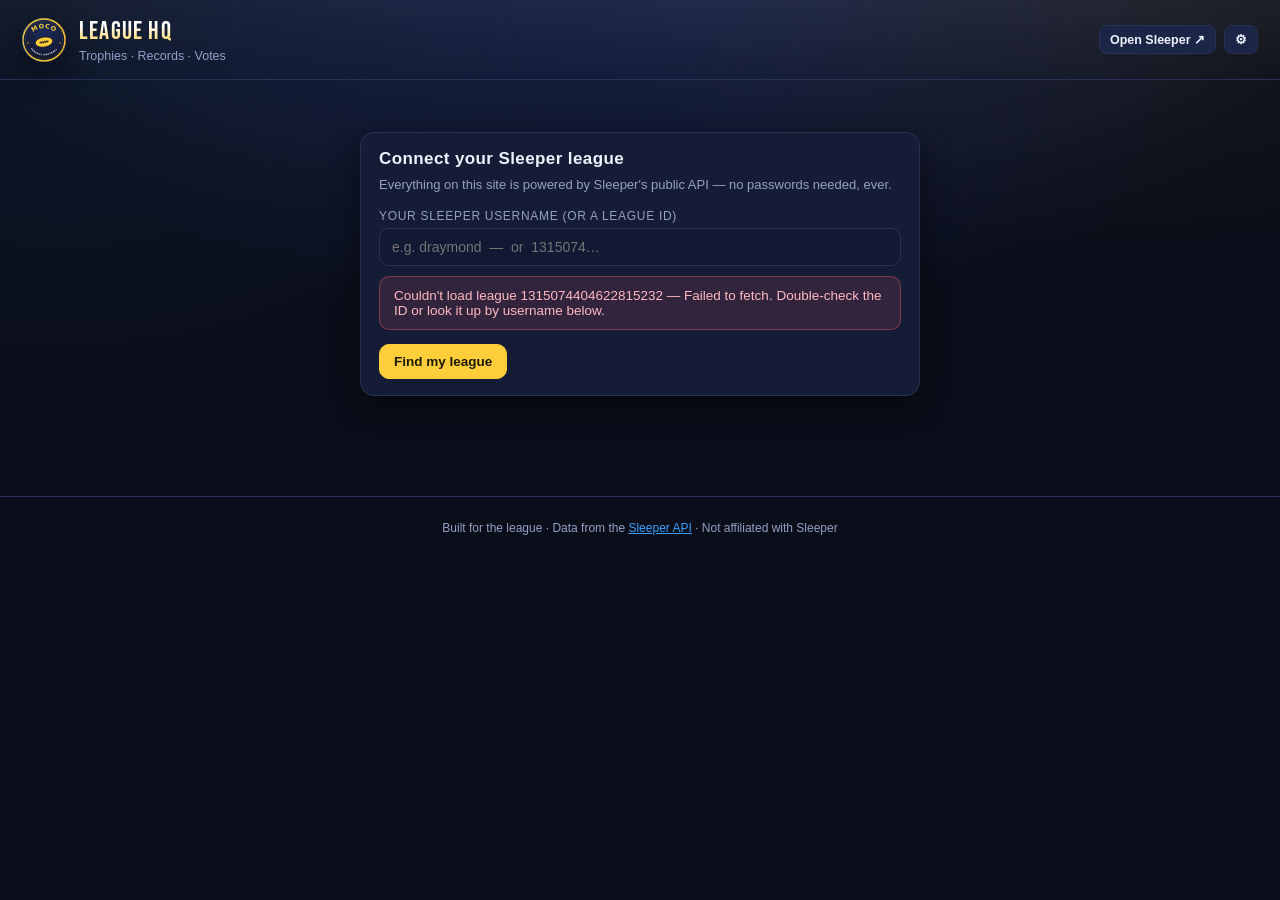
<file: index.html>
<!DOCTYPE html>
<html lang="en">
<head>
<meta charset="UTF-8" />
<meta name="viewport" content="width=device-width, initial-scale=1.0" />
<title>League HQ</title>
<meta name="theme-color" content="#0a0e1a" />
<link rel="icon" href="/icon.svg" type="image/svg+xml" />
<link rel="apple-touch-icon" href="/icon-180.png" />
<link rel="manifest" href="/manifest.webmanifest" />
<meta name="apple-mobile-web-app-capable" content="yes" />
<meta name="apple-mobile-web-app-status-bar-style" content="black-translucent" />
<link rel="preconnect" href="https://fonts.googleapis.com">
<link rel="preconnect" href="https://fonts.gstatic.com" crossorigin>
<link href="https://fonts.googleapis.com/css2?family=Bebas+Neue&display=swap" rel="stylesheet">
<link rel="stylesheet" href="/app.css" />
</head>
<body></body>
<script>

/* =====================================================================
   COMMISSIONER CONFIG — the only part of this file you need to edit
   ===================================================================== */

/* 1) Your Sleeper league ID (the long number in your league's URL). */
const DEFAULT_LEAGUE_ID = "1315074404622815232";

/* 2) The ballot. Add/remove proposals each offseason — the "Make a
      Proposal" form on the Vote tab hands you entries in exactly this
      shape, ready to paste.
      - id:      short & unique, never reuse across years (it's how votes are matched)
      - options: leave out for a simple Yes/No question
      - pass:    fraction of Yes (among Yes+No) needed to pass — 0.5 = simple
                 majority, 0.67 = two-thirds. Only used for Yes/No questions.
      - status:  "open" while voting, then flip to "passed" or "failed"
      */
const PROPOSALS = [
  {
    id: "2026-passing-td-points",
    title: "How much should passing TDs be worth?",
    details: "Pick the points per passing touchdown for the 2026 season. 6 makes passing TDs equal to rushing/receiving and boosts QB value; 4 keeps the classic discount. Most votes wins.",
    options: ["4 points (current)", "5 points", "6 points"],
    status: "open",
  },
  {
    id: "2026-roster-minus-one",
    title: "Cut main rosters by one spot",
    details: "Shrink the active roster by one player. Tightens benches, pushes more talent to the waiver wire, and makes roster decisions tougher. Takes effect for the 2026 season — everyone cuts down before Week 1.",
    pass: 0.5,
    status: "open",
  },
  {
    id: "2026-taxi-minus-one",
    title: "Cut taxi squads by one spot",
    details: "Shrink the taxi squad by one spot. Fewer free stashes — rookies have to earn a roster spot sooner. Takes effect for the 2026 season.",
    pass: 0.5,
    status: "open",
  },
];

/* 1b) If a season's league was created fresh on Sleeper (not "renewed"
      from the year before), Sleeper doesn't link the years. List the
      missing league IDs here, newest first — whenever the chain breaks,
      the next one bridges it, and history, the Hall, the Record Book, and
      the Bank's look-back credits all pick it up. */
const PREVIOUS_LEAGUE_IDS = [
  "1181277187726213120",   // 2025
  "1049060617212039168",   // 2024
  "921174563684270080",    // 2023
  "853783968326225920",    // 2022
];

/* 2a) Live voting ballot box — a shared JSON store URL so votes show up
      live for the whole league. One-time setup: Vote tab → "Create the
      ballot box", then paste the URL it gives you here. Until then, live
      voting runs per-device only. */
const VOTING = { store: "https://moco-ff-moco-ff-default-rtdb.firebaseio.com/leaguehq.json" };

/* league-submitted proposals need this many hands up (proposer included)
   before they become a live ballot question */
const SECONDS_NEEDED = 3;

/* first season whose Sacko owes the champ a jersey */
const SACKO_JERSEY_FROM = 2026;

/* 2b) The rookie draft lottery (Article IV). Odds for the non-playoff
      teams, worst record first. Renormalized automatically if the lottery
      has fewer teams. */
const LOTTERY = { weights: [35, 25, 20, 12, 8] };

/* 3) The bank. Dues per team, the weekly high-score bonus, and who has
      paid. To mark someone paid, add their Sleeper display name to the
      `paid` list (not case-sensitive) — e.g. paid: ["draymond", "mike23"].
      Weekly high-score winners are computed automatically from scores. */
const BANK = {
  dues: 200,
  weeklyHighScore: 25,
  payTo: "Zelle: 301-213-2762",
  paid: [],
  /* last season's weekly highs credit this year's dues only until the
     rookie draft completes — then the ledger resets and this season's
     highs start fresh. Set false to drop last-season credits early. */
  creditLastSeason: true,
};

/* 3a) The 2026 weekly award slate — a different $25 prize each week,
      all computed automatically from scores. Ties split the money; if a
      week's award has no qualifier, it rolls to that week's high score.
      Reorder/rename freely (keys must stay from the supported set). */
const WEEKLY_AWARDS = [
  { week: 1,  key: "high",        emoji: "🔥", name: "High Score",        how: "Most points" },
  { week: 2,  key: "escape",      emoji: "😅", name: "The Great Escape",  how: "Narrowest win" },
  { week: 3,  key: "blowout",     emoji: "🥊", name: "The Haymaker",      how: "Biggest blowout win" },
  { week: 4,  key: "target150",   emoji: "🎯", name: "Sharpshooter",      how: "Closest to exactly 150" },
  { week: 5,  key: "uglyW",       emoji: "🗑", name: "The Ugly W",        how: "Lowest-scoring win" },
  { week: 6,  key: "silver",      emoji: "🥈", name: "Silver Bullet",     how: "Second-highest score" },
  { week: 7,  key: "heartbreak",  emoji: "💔", name: "The Heartbreaker",  how: "Most points in a loss" },
  { week: 8,  key: "median",      emoji: "📊", name: "Mr. Median",        how: "Closest to the week's median score" },
  { week: 9,  key: "overachieve", emoji: "🚀", name: "The Overachiever",  how: "Most points above their own season average" },
  { week: 10, key: "towers",      emoji: "🏙", name: "Twin Towers",       how: "Wins the highest-scoring game of the week" },
  { week: 11, key: "underdog",    emoji: "🐕", name: "The Underdog",      how: "Lowest season average that still won" },
  { week: 12, key: "ironwill",    emoji: "🧱", name: "Iron Will",         how: "Wins while scoring under their own average" },
  { week: 13, key: "bigswing",    emoji: "🎢", name: "The Big Swing",     how: "Biggest jump over last week's score" },
  { week: 14, key: "high",        emoji: "👑", name: "Closing Time",      how: "Most points, one last time" },
];

/* 3b) Owner bios — optional flavor for the Owners page, keyed by Sleeper
      display name (not case-sensitive). Career stats and head-to-heads
      fill in automatically; this is for the trash talk. Example:
      "draymondwashington": { motto: "Ring or bust.", title: "The Architect" },
*/
const BIOS = {};

/* 4) The bylaws, shown on the Constitution tab. */
const CONSTITUTION = [
  {
    section: "Article I — The League",
    items: [
      "A 12-team dynasty league played on Sleeper. Rosters, scoring, and waivers are whatever the Sleeper league settings say — these bylaws cover everything Sleeper can't enforce.",
      "This site is the league's official record: the ballot, the bank, the banners, and these bylaws.",
    ],
  },
  {
    section: "Article II — Dues & Payouts",
    items: [
      "Dues are $200 per team per season, due before the rookie draft. You can't make draft picks or waiver claims until you've paid.",
      "Total pot: $2,400.",
      "Weekly award: $25 to each week's featured award, Weeks 1–14 ($350 total) — a different challenge every week; the slate lives on the Bank tab. Ties split the money; if nobody qualifies it rolls to that week's high score.",
      "Championship payouts: 1st place $1,200 · 2nd place $550 · Regular-season points leader (most points for, Weeks 1–14) $300.",
      "Dues are non-refundable once the rookie draft starts.",
    ],
  },
  {
    section: "Article III — Season & Playoffs",
    items: [
      "Regular season: Weeks 1–14. Standings tiebreaker: total points for.",
      "Playoffs: 7 teams, Weeks 15–17, one week per round. The #1 seed gets a first-round bye.",
      "Week 15: seeds 2–7 play (2v7, 3v6, 4v5). Week 16: semifinals, highest remaining seed hosts lowest. Week 17: championship.",
      "Every team must field a full, legal starting lineup every week of the season — playoff teams and eliminated teams alike. Repeated no-shows or obvious bench-tanking is a commissioner matter.",
    ],
  },
  {
    section: "Article IV — Rookie Draft & Lottery",
    items: [
      "Draft order for the 5 non-playoff teams is set by weighted lottery — worse record, better odds. The lottery is run live in front of the league.",
      "Playoff teams pick 6th through 12th in reverse order of playoff finish; the champion always picks 12th.",
      "Future rookie picks may be traded up to two drafts ahead.",
    ],
  },
  {
    section: "Article V — Trades",
    items: [
      "Trades process instantly. There are no vetoes for 'bad' trades — bad trades are how dynasties are built and lost.",
      "The commissioner may reverse a trade only for proven collusion (two owners conspiring to benefit one team unfairly). That's the only takeback.",
      "In-season trade deadline: end of Week 14 (the last regular-season week). Trading reopens for everyone once the championship is decided.",
    ],
  },
  {
    section: "Article VI — The Sacko",
    items: [
      "The Sacko is the team with the worst regular-season record (tiebreaker: fewest points for).",
      "The Sacko buys the league champion a jersey of the champion's choosing, presented at the next draft (rule starts with the 2026 season — no retroactive debts).",
      "The Sacko's name hangs on the Hall of Champions banner. Forever.",
    ],
  },
  {
    section: "Article VII — Rule Changes",
    items: [
      "Anyone can propose a rule change — Vote tab → Make a Proposal.",
      "Offseason changes pass by simple majority (7 of 12). A tied vote fails — the status quo stands.",
      "In-season changes require unanimous consent. Teams were built under the current rules; the rules don't move mid-year without everyone on board.",
      "Passed changes are written into these bylaws and take effect the following league year unless the vote says otherwise.",
    ],
  },
  {
    section: "Article VIII — Membership",
    items: [
      "Leaving the league? Give notice by the end of the season so a replacement owner can take over the roster. Help find your replacement — it's your franchise.",
      "Replacement owners inherit the full roster and picks. The league votes on any new member; majority approves.",
      "The commissioner runs the league day-to-day but is bound by these bylaws like everyone else.",
    ],
  },
];

/* ===================================================================== */
</script>
<script src="/app.js"></script>
</html>
</file>
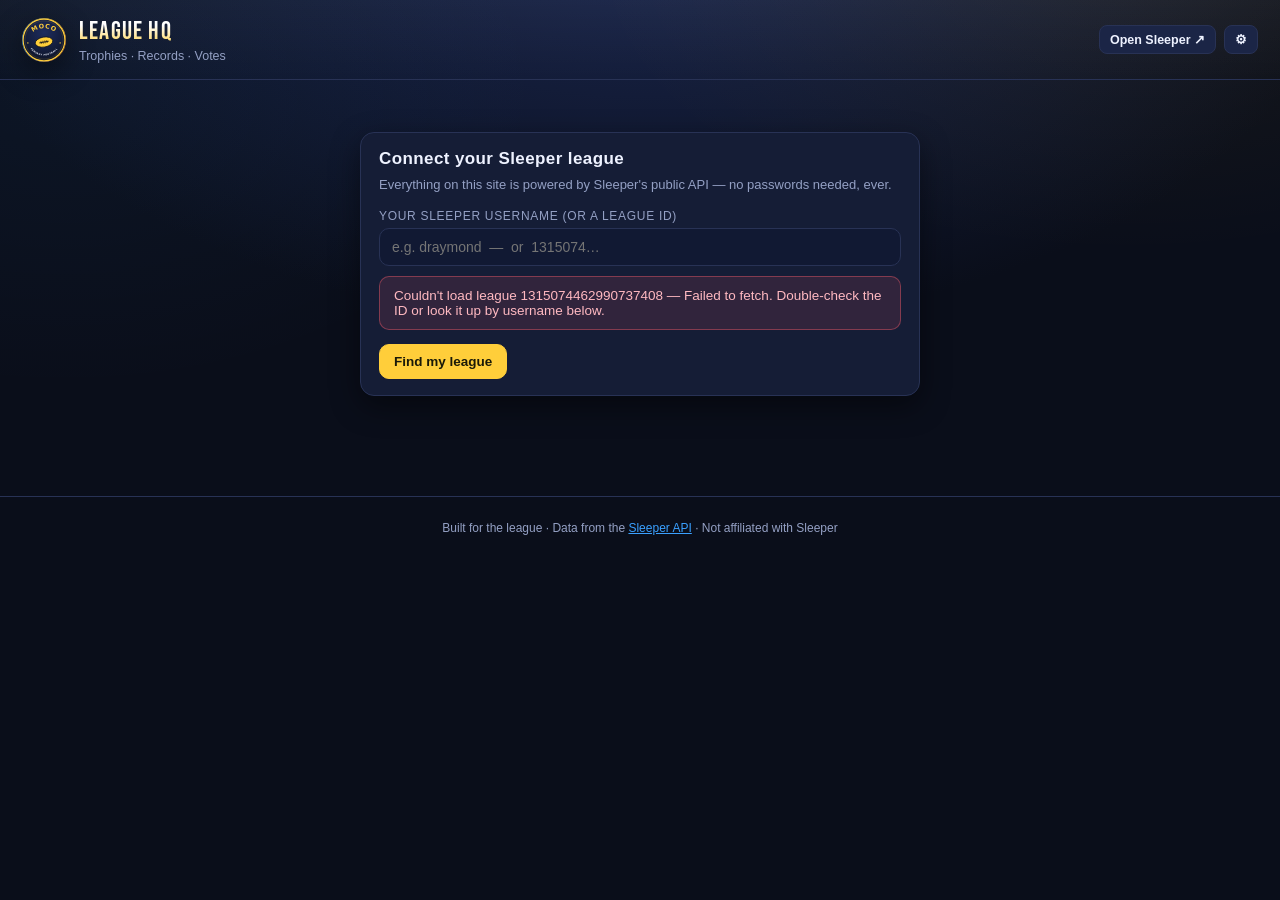
<file: league2/index.html>
<!DOCTYPE html>
<html lang="en">
<head>
<meta charset="UTF-8" />
<meta name="viewport" content="width=device-width, initial-scale=1.0" />
<title>League HQ</title>
<meta name="theme-color" content="#0a0e1a" />
<link rel="icon" href="/icon.svg" type="image/svg+xml" />
<link rel="apple-touch-icon" href="/icon-180.png" />
<link rel="manifest" href="/manifest2.webmanifest" />
<meta name="apple-mobile-web-app-capable" content="yes" />
<meta name="apple-mobile-web-app-status-bar-style" content="black-translucent" />
<link rel="preconnect" href="https://fonts.googleapis.com">
<link rel="preconnect" href="https://fonts.gstatic.com" crossorigin>
<link href="https://fonts.googleapis.com/css2?family=Bebas+Neue&display=swap" rel="stylesheet">
<link rel="stylesheet" href="/app.css" />
</head>
<body></body>
<script>

/* =====================================================================
   COMMISSIONER CONFIG — the only part of this file you need to edit
   ===================================================================== */

/* 1) Your Sleeper league ID (the long number in your league's URL). */
const DEFAULT_LEAGUE_ID = "1315074462990737408";

/* 2) The ballot. Add/remove proposals each offseason — the "Make a
      Proposal" form on the Vote tab hands you entries in exactly this
      shape, ready to paste.
      - id:      short & unique, never reuse across years (it's how votes are matched)
      - options: leave out for a simple Yes/No question
      - pass:    fraction of Yes (among Yes+No) needed to pass — 0.5 = simple
                 majority, 0.67 = two-thirds. Only used for Yes/No questions.
      - status:  "open" while voting, then flip to "passed" or "failed"
      */
const PROPOSALS = [];

/* 1b) If a season's league was created fresh on Sleeper (not "renewed"
      from the year before), Sleeper doesn't link the years. List the
      missing league IDs here, newest first — whenever the chain breaks,
      the next one bridges it, and history, the Hall, the Record Book, and
      the Bank's look-back credits all pick it up. */
const PREVIOUS_LEAGUE_IDS = [
  "1181277237991428096",   // 2025
  "1049059786253271040",   // 2024
  "993987629324505088",    // 2023
];

/* 2a) Live voting ballot box — a shared JSON store URL so votes show up
      live for the whole league. One-time setup: Vote tab → "Create the
      ballot box", then paste the URL it gives you here. Until then, live
      voting runs per-device only. */
const VOTING = { store: "https://moco-ff-moco-ff-default-rtdb.firebaseio.com/league2.json" };

/* league-submitted proposals need this many hands up (proposer included)
   before they become a live ballot question */
const SECONDS_NEEDED = 3;

/* 2b) The rookie draft lottery (Article IV). Odds for the non-playoff
      teams, worst record first. Renormalized automatically if the lottery
      has fewer teams. */
const LOTTERY = { weights: [35, 25, 20, 12, 8] };

/* 3) The bank. Dues per team, the weekly high-score bonus, and who has
      paid. To mark someone paid, add their Sleeper display name to the
      `paid` list (not case-sensitive) — e.g. paid: ["draymond", "mike23"].
      Weekly high-score winners are computed automatically from scores. */
const BANK = {
  dues: 250,
  weeklyHighScore: 50,
  payTo: "",   // e.g. "Zelle: 555-555-5555"
  paid: [],
  /* last season's weekly highs credit this year's dues only until the
     rookie draft completes — then the ledger resets and this season's
     highs start fresh. Set false to drop last-season credits early. */
  creditLastSeason: true,
};

/* 3a) The 2026 weekly award slate — a different $25 prize each week,
      all computed automatically from scores. Ties split the money; if a
      week's award has no qualifier, it rolls to that week's high score.
      Reorder/rename freely (keys must stay from the supported set). */
const WEEKLY_AWARDS = Array.from({ length: 14 }, (_, i) => (
  { week: i + 1, key: "high", emoji: "🔥", name: "High Score", how: "Most points" }
));

/* 3b) Owner bios — optional flavor for the Owners page, keyed by Sleeper
      display name (not case-sensitive). Career stats and head-to-heads
      fill in automatically; this is for the trash talk. Example:
      "draymondwashington": { motto: "Ring or bust.", title: "The Architect" },
*/
const BIOS = {};

/* 4) The bylaws, shown on the Constitution tab. */
const CONSTITUTION = [
  { section: "Article I — The League", items: ["Bylaws not written yet — commish, fill these in (or ask Claude)."] },
];

/* ===================================================================== */
</script>
<script src="/app.js"></script>
</html>
</file>
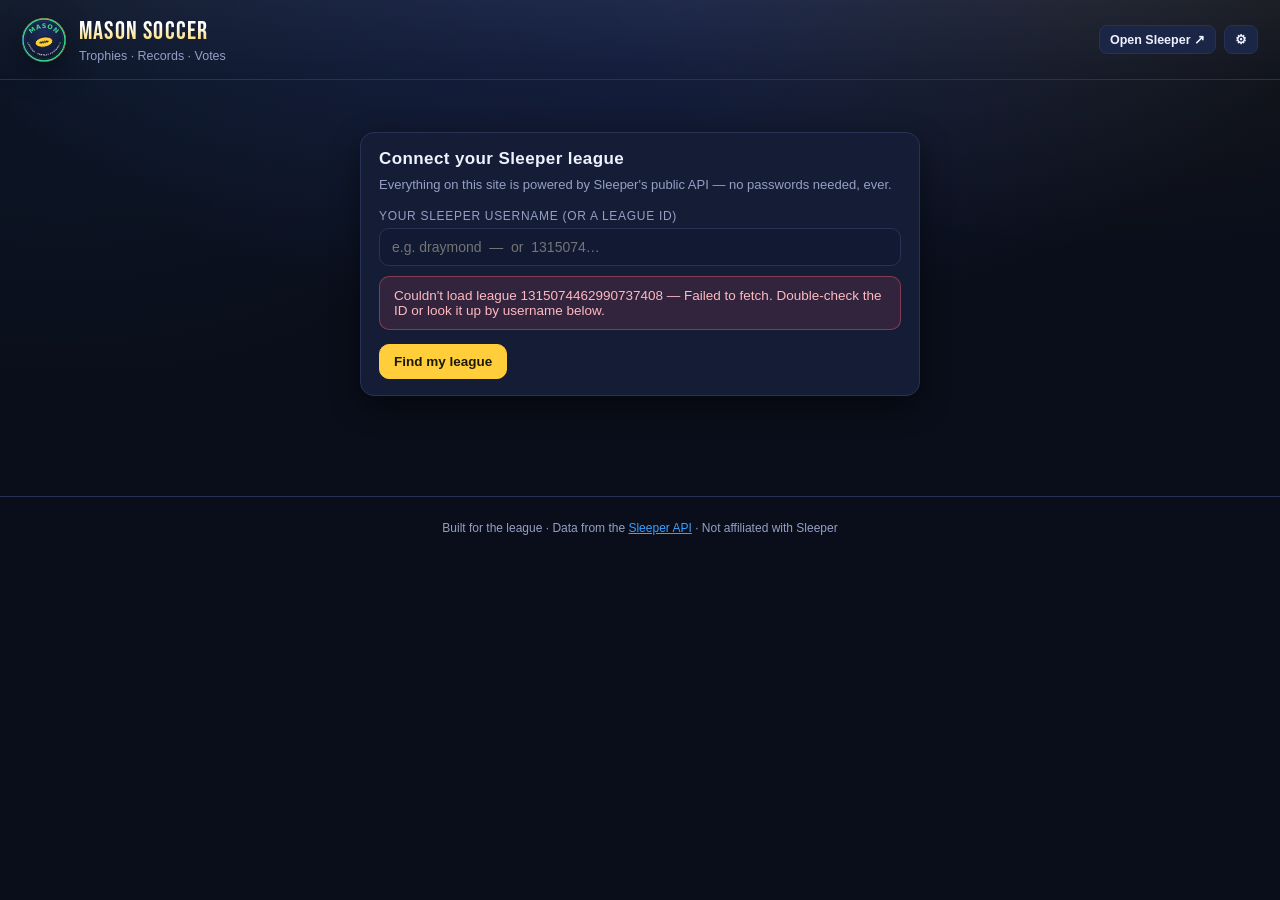
<file: masonsoccer/index.html>
<!DOCTYPE html>
<html lang="en">
<head>
<meta charset="UTF-8" />
<meta name="viewport" content="width=device-width, initial-scale=1.0" />
<title>Mason Soccer</title>
<meta name="theme-color" content="#0a0e1a" />
<link rel="icon" href="/icon-mason.svg" type="image/svg+xml" />
<link rel="apple-touch-icon" href="/icon-mason-180.png" />
<link rel="manifest" href="/manifest-mason.webmanifest" />
<meta name="apple-mobile-web-app-capable" content="yes" />
<meta name="apple-mobile-web-app-status-bar-style" content="black-translucent" />
<link rel="preconnect" href="https://fonts.googleapis.com">
<link rel="preconnect" href="https://fonts.gstatic.com" crossorigin>
<link href="https://fonts.googleapis.com/css2?family=Bebas+Neue&display=swap" rel="stylesheet">
<link rel="stylesheet" href="/app.css" />
</head>
<body></body>
<script>
const BRAND = { icon: "/icon-mason.svg", iconPng: "/icon-mason-180.png", name: "Mason Soccer" };

/* =====================================================================
   COMMISSIONER CONFIG — the only part of this file you need to edit
   ===================================================================== */

/* 1) Your Sleeper league ID (the long number in your league's URL). */
const DEFAULT_LEAGUE_ID = "1315074462990737408";

/* 2) The ballot. Add/remove proposals each offseason — the "Make a
      Proposal" form on the Vote tab hands you entries in exactly this
      shape, ready to paste.
      - id:      short & unique, never reuse across years (it's how votes are matched)
      - options: leave out for a simple Yes/No question
      - pass:    fraction of Yes (among Yes+No) needed to pass — 0.5 = simple
                 majority, 0.67 = two-thirds. Only used for Yes/No questions.
      - status:  "open" while voting, then flip to "passed" or "failed"
      */
const PROPOSALS = [];

/* 1b) If a season's league was created fresh on Sleeper (not "renewed"
      from the year before), Sleeper doesn't link the years. List the
      missing league IDs here, newest first — whenever the chain breaks,
      the next one bridges it, and history, the Hall, the Record Book, and
      the Bank's look-back credits all pick it up. */
const PREVIOUS_LEAGUE_IDS = [
  "1181277237991428096",   // 2025
  "1049059786253271040",   // 2024
  "993987629324505088",    // 2023
];

/* 2a) Live voting ballot box — a shared JSON store URL so votes show up
      live for the whole league. One-time setup: Vote tab → "Create the
      ballot box", then paste the URL it gives you here. Until then, live
      voting runs per-device only. */
const VOTING = { store: "https://moco-ff-moco-ff-default-rtdb.firebaseio.com/league2.json" };

/* league-submitted proposals need this many hands up (proposer included)
   before they become a live ballot question */
const SECONDS_NEEDED = 3;

/* first season whose Sacko owes the champ a jersey */
const SACKO_JERSEY_FROM = 2026;

/* 2b) The rookie draft lottery (Article IV). Odds for the non-playoff
      teams, worst record first. Renormalized automatically if the lottery
      has fewer teams. */
const LOTTERY = { weights: [35, 25, 20, 12, 8] };

/* 3) The bank. Dues per team, the weekly high-score bonus, and who has
      paid. To mark someone paid, add their Sleeper display name to the
      `paid` list (not case-sensitive) — e.g. paid: ["draymond", "mike23"].
      Weekly high-score winners are computed automatically from scores. */
const BANK = {
  dues: 250,
  weeklyHighScore: 50,
  payTo: "Zelle: 301-213-2762",
  paid: [],
  /* last season's weekly highs credit this year's dues only until the
     rookie draft completes — then the ledger resets and this season's
     highs start fresh. Set false to drop last-season credits early. */
  creditLastSeason: true,
};

/* 3a) The 2026 weekly award slate — a different $25 prize each week,
      all computed automatically from scores. Ties split the money; if a
      week's award has no qualifier, it rolls to that week's high score.
      Reorder/rename freely (keys must stay from the supported set). */
const WEEKLY_AWARDS = [
  { week: 1,  key: "high",        emoji: "🔥", name: "High Score",        how: "Most points" },
  { week: 2,  key: "escape",      emoji: "😅", name: "The Great Escape",  how: "Narrowest win" },
  { week: 3,  key: "blowout",     emoji: "🥊", name: "The Haymaker",      how: "Biggest blowout win" },
  { week: 4,  key: "target150",   emoji: "🎯", name: "Sharpshooter",      how: "Closest to exactly 150" },
  { week: 5,  key: "uglyW",       emoji: "🗑", name: "The Ugly W",        how: "Lowest-scoring win" },
  { week: 6,  key: "silver",      emoji: "🥈", name: "Silver Bullet",     how: "Second-highest score" },
  { week: 7,  key: "heartbreak",  emoji: "💔", name: "The Heartbreaker",  how: "Most points in a loss" },
  { week: 8,  key: "median",      emoji: "📊", name: "Mr. Median",        how: "Closest to the week's median score" },
  { week: 9,  key: "overachieve", emoji: "🚀", name: "The Overachiever",  how: "Most points above their own season average" },
  { week: 10, key: "towers",      emoji: "🏙", name: "Twin Towers",       how: "Wins the highest-scoring game of the week" },
  { week: 11, key: "underdog",    emoji: "🐕", name: "The Underdog",      how: "Lowest season average that still won" },
  { week: 12, key: "ironwill",    emoji: "🧱", name: "Iron Will",         how: "Wins while scoring under their own average" },
  { week: 13, key: "bigswing",    emoji: "🎢", name: "The Big Swing",     how: "Biggest jump over last week's score" },
  { week: 14, key: "high",        emoji: "👑", name: "Closing Time",      how: "Most points, one last time" },
];

/* 3b) Owner bios — optional flavor for the Owners page, keyed by Sleeper
      display name (not case-sensitive). Career stats and head-to-heads
      fill in automatically; this is for the trash talk. Example:
      "draymondwashington": { motto: "Ring or bust.", title: "The Architect" },
*/
const BIOS = {};

/* 4) The bylaws, shown on the Constitution tab. */
const CONSTITUTION = [
  {
    section: "Article I — The League",
    items: [
      "A 12-team dynasty league played on Sleeper. Rosters, scoring, and waivers are whatever the Sleeper league settings say — these bylaws cover everything Sleeper can't enforce.",
      "This site is the league's official record: the ballot, the bank, the banners, and these bylaws.",
    ],
  },
  {
    section: "Article II — Dues & Payouts",
    items: [
      "Dues are $250 per team per season, due before the rookie draft. You can't make draft picks or waiver claims until you've paid.",
      "Total pot: $3,000.",
      "Weekly award: $50 to each week's featured award, Weeks 1–14 ($700 total) — a different challenge every week; the slate lives on the Bank tab. Ties split the money; if nobody qualifies it rolls to that week's high score.",
      "Championship payouts: 1st place $1,350 · 2nd place $600 · Regular-season points leader (most points for, Weeks 1–14) $350.",
      "Dues are non-refundable once the rookie draft starts.",
    ],
  },
  {
    section: "Article III — Season & Playoffs",
    items: [
      "Regular season: Weeks 1–14. Standings tiebreaker: total points for.",
      "Playoffs: 7 teams, Weeks 15–17, one week per round. The #1 seed gets a first-round bye.",
      "Week 15: seeds 2–7 play (2v7, 3v6, 4v5). Week 16: semifinals, highest remaining seed hosts lowest. Week 17: championship.",
      "Every team must field a full, legal starting lineup every week of the season — playoff teams and eliminated teams alike. Repeated no-shows or obvious bench-tanking is a commissioner matter.",
    ],
  },
  {
    section: "Article IV — Rookie Draft & Lottery",
    items: [
      "Draft order for the 5 non-playoff teams is set by weighted lottery — worse record, better odds. The lottery is run live in front of the league.",
      "Playoff teams pick 6th through 12th in reverse order of playoff finish; the champion always picks 12th.",
      "Future rookie picks may be traded up to two drafts ahead.",
    ],
  },
  {
    section: "Article V — Trades",
    items: [
      "Trades process instantly. There are no vetoes for 'bad' trades — bad trades are how dynasties are built and lost.",
      "The commissioner may reverse a trade only for proven collusion (two owners conspiring to benefit one team unfairly). That's the only takeback.",
      "In-season trade deadline: end of Week 14 (the last regular-season week). Trading reopens for everyone once the championship is decided.",
    ],
  },
  {
    section: "Article VI — The Sacko",
    items: [
      "The Sacko is the team with the worst regular-season record (tiebreaker: fewest points for).",
      "The Sacko buys the league champion a jersey of the champion's choosing, presented at the next draft (rule starts with the 2026 season — no retroactive debts).",
      "The Sacko's name hangs on the Hall of Champions banner. Forever.",
    ],
  },
  {
    section: "Article VII — Rule Changes",
    items: [
      "Anyone can propose a rule change — Vote tab → Make a Proposal.",
      "Offseason changes pass by simple majority (7 of 12). A tied vote fails — the status quo stands.",
      "In-season changes require unanimous consent. Teams were built under the current rules; the rules don't move mid-year without everyone on board.",
      "Passed changes are written into these bylaws and take effect the following league year unless the vote says otherwise.",
    ],
  },
  {
    section: "Article VIII — Membership",
    items: [
      "Leaving the league? Give notice by the end of the season so a replacement owner can take over the roster. Help find your replacement — it's your franchise.",
      "Replacement owners inherit the full roster and picks. The league votes on any new member; majority approves.",
      "The commissioner runs the league day-to-day but is bound by these bylaws like everyone else.",
    ],
  },
];

/* ===================================================================== */
</script>
<script src="/app.js"></script>
</html>
</file>
<file: app.css>
:root{
    --display:"Bebas Neue","Segoe UI",Roboto,sans-serif;
    --bg:#0a0e1a;
    --bg2:#111933;
    --panel:#151d36;
    --panel2:#1b2546;
    --line:#283255;
    --text:#eef2ff;
    --muted:#94a0c4;
    --accent:#ffce3a;
    --accent2:#3aa0ff;
    --good:#39d98a;
    --bad:#ff5d6c;
    --shadow:0 10px 30px rgba(0,0,0,.45);
  }
  *{box-sizing:border-box}
  html,body{margin:0}
  body{
    font-family:"Segoe UI",Roboto,Helvetica,Arial,sans-serif;
    background:
      radial-gradient(900px 500px at 88% -5%, rgba(255,206,58,.06), transparent 60%),
      radial-gradient(800px 500px at 5% 10%, rgba(58,160,255,.05), transparent 60%),
      radial-gradient(1200px 700px at 50% -10%,#1a2750 0%,var(--bg) 60%);
    color:var(--text);
    min-height:100vh;
  }
  a{color:var(--accent2)}
  button{font-family:inherit;cursor:pointer}
  .hidden{display:none !important}

  /* ---------- Header ---------- */
  header{
    display:flex;align-items:center;justify-content:space-between;flex-wrap:wrap;
    gap:12px;padding:16px 22px;border-bottom:1px solid var(--line);
    background:linear-gradient(180deg,rgba(255,255,255,.03),transparent);
  }
  .brand{display:flex;align-items:center;gap:13px;min-width:0}
  .logo{
    width:44px;height:44px;border-radius:50%;flex:none;overflow:hidden;
    background:conic-gradient(from 20deg, var(--accent), #ff8a3a, var(--accent2), var(--accent));
    display:flex;align-items:center;justify-content:center;font-size:22px;
    box-shadow:inset 0 -6px 12px rgba(0,0,0,.35), var(--shadow);
  }
  .logo img{width:100%;height:100%;object-fit:cover}
  .title h1{margin:0;font-family:var(--display);font-size:25px;font-weight:400;letter-spacing:1.2px;white-space:nowrap;overflow:hidden;text-overflow:ellipsis;
    background:linear-gradient(180deg,#fff 30%,var(--accent));-webkit-background-clip:text;background-clip:text;-webkit-text-fill-color:transparent}
  .title p{margin:2px 0 0;color:var(--muted);font-size:12.5px}
  .head-actions{display:flex;gap:8px;flex-wrap:wrap}

  .btn{
    border:1px solid var(--line);background:var(--panel2);color:var(--text);
    padding:9px 14px;border-radius:10px;font-size:13.5px;font-weight:600;
    text-decoration:none;display:inline-block;
    transition:transform .06s ease, background .15s ease;
  }
  .btn:hover{background:#223061}
  .btn:active{transform:scale(.97)}
  .btn.gold{background:var(--accent);border-color:var(--accent);color:#1a1a08}
  .btn.gold:hover{background:#ffd95e}
  .btn.small{padding:6px 10px;font-size:12.5px;border-radius:8px}
  .btn:disabled{opacity:.5;cursor:not-allowed}

  /* ---------- Tabs ---------- */
  nav{
    display:flex;gap:6px;padding:10px 22px 0;border-bottom:1px solid var(--line);
    overflow-x:auto;scrollbar-width:none;
  }
  nav::-webkit-scrollbar{display:none}
  .tab{
    border:none;background:transparent;color:var(--muted);font-size:14px;font-weight:600;
    padding:10px 14px;border-radius:10px 10px 0 0;white-space:nowrap;
    border-bottom:2px solid transparent;
  }
  .tab:hover{color:var(--text)}
  .tab.active{color:var(--accent);border-bottom-color:var(--accent)}

  main{max-width:1060px;margin:0 auto;padding:22px 18px 70px}
  h2{font-size:17px;margin:26px 0 12px;letter-spacing:.4px}
  h2:first-child{margin-top:0}
  .sub{color:var(--muted);font-size:13px;margin:-6px 0 14px;line-height:1.5}

  .card{
    background:var(--panel);border:1px solid var(--line);border-radius:14px;
    padding:16px 18px;box-shadow:var(--shadow);margin-bottom:14px;
  }
  .grid2{display:grid;grid-template-columns:1fr 1fr;gap:14px}
  @media(max-width:760px){.grid2{grid-template-columns:1fr}}

  table{width:100%;border-collapse:collapse;font-size:13.5px}
  th{color:var(--muted);text-align:left;font-size:11.5px;text-transform:uppercase;letter-spacing:.8px;padding:6px 8px;border-bottom:1px solid var(--line)}
  td{padding:8px;border-bottom:1px solid rgba(40,50,85,.5)}
  tr:last-child td{border-bottom:none}
  td.num,th.num{text-align:right;font-variant-numeric:tabular-nums}
  .scrollx{overflow-x:auto}

  .teamcell{display:flex;align-items:center;gap:9px;min-width:0}
  .avatar{width:28px;height:28px;border-radius:50%;background:var(--panel2);flex:none;object-fit:cover;border:1px solid var(--line)}
  .avatar.big{width:44px;height:44px}
  .owner{color:var(--muted);font-size:11.5px}

  .chip{display:inline-block;padding:2px 9px;border-radius:20px;font-size:11px;font-weight:700;letter-spacing:.4px;text-transform:uppercase}
  .chip.open{background:rgba(58,160,255,.15);color:var(--accent2);border:1px solid rgba(58,160,255,.4)}
  .chip.passed{background:rgba(57,217,138,.13);color:var(--good);border:1px solid rgba(57,217,138,.4)}
  .chip.failed{background:rgba(255,93,108,.13);color:var(--bad);border:1px solid rgba(255,93,108,.4)}
  button.chip{cursor:pointer;font-family:inherit;transition:filter .12s ease}
  button.chip:hover{filter:brightness(1.35)}
  button.chip:disabled{opacity:.5;cursor:wait}

  input[type=text],textarea,select{
    width:100%;background:var(--bg2);border:1px solid var(--line);color:var(--text);
    border-radius:10px;padding:10px 12px;font-size:14px;font-family:inherit;
  }
  textarea{min-height:110px;resize:vertical}
  input:focus,textarea:focus,select:focus{outline:none;border-color:var(--accent2)}
  label{display:block;font-size:12px;color:var(--muted);text-transform:uppercase;letter-spacing:.7px;margin:12px 0 5px}
  label:first-child{margin-top:0}

  .msg{padding:11px 14px;border-radius:10px;font-size:13.5px;margin:10px 0}
  .msg.err{background:rgba(255,93,108,.12);border:1px solid rgba(255,93,108,.4);color:#ffb9c1}
  .msg.ok{background:rgba(57,217,138,.1);border:1px solid rgba(57,217,138,.35);color:#a8ecc9}
  .msg.info{background:rgba(58,160,255,.1);border:1px solid rgba(58,160,255,.35);color:#b9d9ff}

  .loading{color:var(--muted);font-size:14px;padding:30px 0;text-align:center}
  .spinner{
    display:inline-block;width:16px;height:16px;border:2px solid var(--line);
    border-top-color:var(--accent);border-radius:50%;margin-right:9px;vertical-align:-3px;
    animation:spin .8s linear infinite;
  }
  @keyframes spin{to{transform:rotate(360deg)}}

  /* hero */
  .hero-champ{
    background:linear-gradient(135deg, rgba(255,206,58,.14), rgba(255,138,58,.05) 55%, transparent);
    border:1px solid rgba(255,206,58,.4);border-radius:16px;padding:20px 22px;margin-bottom:14px;
    display:flex;align-items:center;gap:18px;flex-wrap:wrap;box-shadow:var(--shadow);
    position:relative;overflow:hidden;
  }
  .hero-champ::after{
    content:"";position:absolute;top:-60%;left:-70%;width:45%;height:220%;
    background:linear-gradient(105deg,transparent,rgba(255,255,255,.09),transparent);
    transform:rotate(12deg);animation:shine 6s ease-in-out infinite;pointer-events:none;
  }
  @keyframes shine{0%,55%{left:-70%}100%{left:140%}}
  .hero-champ .cup{font-size:46px;filter:drop-shadow(0 4px 10px rgba(255,206,58,.35))}
  .hero-champ .who{font-family:var(--display);font-size:30px;font-weight:400;letter-spacing:1px}
  .hero-champ .tag{color:var(--accent);font-size:11.5px;text-transform:uppercase;letter-spacing:1.8px;font-weight:700}

  .hero-sacko{
    background:linear-gradient(135deg, rgba(255,93,108,.11), rgba(120,60,30,.05) 55%, transparent);
    border:1px solid rgba(255,93,108,.38);border-radius:16px;padding:15px 20px;margin-bottom:14px;
    display:flex;align-items:center;gap:16px;flex-wrap:wrap;box-shadow:var(--shadow);
  }
  .hero-sacko .poo{font-size:36px;filter:drop-shadow(0 4px 8px rgba(255,93,108,.3))}
  .hero-sacko .who{font-family:var(--display);font-size:24px;font-weight:400;letter-spacing:1px;color:#ffc3ca}
  .hero-sacko .tag{color:var(--bad);font-size:11.5px;text-transform:uppercase;letter-spacing:1.8px;font-weight:700}
  .stamp{
    font-family:var(--display);letter-spacing:3px;color:var(--bad);
    border:3px solid var(--bad);border-radius:9px;padding:3px 12px 1px;font-size:21px;
    transform:rotate(-8deg);opacity:.9;flex:none;margin-left:auto;
  }
  @media(max-width:600px){.stamp{display:none}}

  .stats{display:grid;grid-template-columns:repeat(auto-fit,minmax(150px,1fr));gap:12px;margin-bottom:16px}
  .stat{background:var(--panel);border:1px solid var(--line);border-radius:12px;padding:13px 15px;transition:transform .15s ease,border-color .15s ease}
  .stat:hover{transform:translateY(-2px);border-color:#33407a}
  .stat .k{color:var(--muted);font-size:11px;text-transform:uppercase;letter-spacing:.8px}
  .stat .v{font-family:var(--display);font-size:27px;font-weight:400;letter-spacing:.5px;margin-top:4px}
  .stat .v small{font-family:"Segoe UI",Roboto,sans-serif;font-size:12px;color:var(--muted)}

  /* records */
  .record{display:flex;align-items:center;gap:14px;padding:11px 4px;border-bottom:1px solid rgba(40,50,85,.5)}
  .record:last-child{border-bottom:none}
  .record .ico{font-size:22px;width:30px;text-align:center;flex:none}
  .record .what{color:var(--muted);font-size:11.5px;text-transform:uppercase;letter-spacing:.8px}
  .record .val{font-weight:700;font-size:15px}
  .record .ctx{color:var(--muted);font-size:12px}

  /* proposals & voting */
  .prop{border:1px solid var(--line);border-radius:12px;padding:14px 16px;margin-bottom:12px;background:var(--panel2)}
  .prop h3{margin:0 0 6px;font-size:15px;display:flex;align-items:center;gap:10px;flex-wrap:wrap}
  .prop .details{color:var(--muted);font-size:13px;line-height:1.55;margin:6px 0 0}
  .vote-opts{display:flex;gap:8px;flex-wrap:wrap;margin-top:10px}
  .vote-opt{
    border:1px solid var(--line);background:var(--panel);color:var(--text);
    border-radius:9px;padding:7px 16px;font-size:13.5px;font-weight:600;
  }
  .vote-opt.sel{border-color:var(--accent);background:rgba(255,206,58,.12);color:var(--accent)}
  .ballot-code{
    font-family:ui-monospace,Menlo,Consolas,monospace;font-size:12px;word-break:break-all;
    background:var(--bg2);border:1px dashed var(--line);border-radius:10px;padding:12px;margin-top:10px;
    white-space:pre-wrap;
  }
  .bar{height:10px;border-radius:6px;background:var(--bg2);overflow:hidden;margin:5px 0 2px}
  .bar > div{height:100%;background:var(--accent2)}
  .bar.yes > div{background:var(--good)}
  .tally-row{margin:8px 0}
  .tally-row .lbl{display:flex;justify-content:space-between;font-size:12.5px}

  /* hall of champions — jerseys in the rafters */
  .rafters{
    position:relative;padding:0 4px 8px;border-radius:12px;
    background:
      radial-gradient(650px 280px at 50% 0, rgba(255,206,58,.08), transparent 70%),
      linear-gradient(180deg, #0b1122, transparent 60%);
  }
  .beam{
    height:15px;border-radius:4px;margin:0 -2px 0;
    background:
      repeating-linear-gradient(90deg, transparent 0 30px, rgba(255,255,255,.09) 30px 34px),
      linear-gradient(180deg,#2b3663,#171f3f);
    border:1px solid #33407a;box-shadow:0 4px 10px rgba(0,0,0,.45);
  }
  .jersey-row{display:flex;flex-wrap:wrap;gap:8px 26px;justify-content:center}
  .hang{
    width:172px;display:flex;flex-direction:column;align-items:center;
    transform-origin:50% -14px;animation:sway 7s ease-in-out infinite;
  }
  @keyframes sway{0%,100%{transform:rotate(1.5deg)}50%{transform:rotate(-1.5deg)}}
  @media (prefers-reduced-motion: reduce){.hang{animation:none}}
  .string{width:2px;height:26px;background:linear-gradient(180deg,#55639a,#33407a)}
  svg.jersey{width:152px;height:auto;filter:drop-shadow(0 12px 16px rgba(0,0,0,.55))}
  svg.jersey .yr-num{font-family:var(--display);letter-spacing:2px}
  .plaque{
    margin-top:10px;background:var(--panel2);border:1px solid var(--line);border-radius:10px;
    padding:8px 10px;font-size:12px;color:var(--muted);text-align:center;line-height:1.75;width:100%;
  }
  .plaque b{color:var(--text);font-size:12.5px}
  .sacko-strip{
    margin-top:7px;background:rgba(255,93,108,.1);border:1px solid rgba(255,93,108,.3);
    border-radius:8px;padding:4px 8px;font-size:12px;color:#ffb9c1;font-weight:600;
  }

  footer{color:var(--muted);font-size:12px;text-align:center;padding:24px;border-top:1px solid var(--line)}

  /* ---------- motion ---------- */
  @keyframes fadeUp{from{opacity:0;transform:translateY(16px)}to{opacity:1;transform:none}}
  @keyframes growBar{from{width:0}}
  @keyframes slam{0%{transform:rotate(-8deg) scale(2.4);opacity:0}65%{transform:rotate(-8deg) scale(.94);opacity:1}100%{transform:rotate(-8deg) scale(1);opacity:.9}}
  @keyframes float{0%,100%{transform:translateY(0)}50%{transform:translateY(-7px)}}
  main section .card{animation:fadeUp .45s ease both}
  main section > .card:nth-of-type(2), .grid2 .card:nth-child(2){animation-delay:.1s}
  main section > .card:nth-of-type(3){animation-delay:.18s}
  .hero-champ{animation:fadeUp .5s ease both}
  .hero-sacko{animation:fadeUp .5s ease .08s both}
  #home-awards .awards{animation:fadeUp .5s ease .14s both}
  .stats{animation:fadeUp .5s ease .2s both}
  .hero-champ .cup{animation:float 3.5s ease-in-out infinite}
  .stamp{animation:slam .55s ease .35s both}
  .bar > div{animation:growBar .9s ease both}
  .tab{transition:color .15s ease}
  .record{animation:fadeUp .4s ease both}
  .record:nth-child(2){animation-delay:.06s}.record:nth-child(3){animation-delay:.12s}
  .record:nth-child(4){animation-delay:.18s}.record:nth-child(5){animation-delay:.24s}
  .record:nth-child(6){animation-delay:.3s}.record:nth-child(7){animation-delay:.36s}
  .record:nth-child(8){animation-delay:.42s}.record:nth-child(9){animation-delay:.48s}
  @media (prefers-reduced-motion: reduce){
    *,*::before,*::after{animation-duration:.01ms !important;animation-iteration-count:1 !important;transition-duration:.01ms !important}
  }

  /* ---------- owner bios ---------- */
  .bio-grid{display:grid;grid-template-columns:repeat(auto-fill,minmax(255px,1fr));gap:14px}
  .bio-card{
    background:linear-gradient(180deg,var(--panel2),var(--panel));border:1px solid var(--line);
    border-radius:14px;padding:15px 16px;box-shadow:var(--shadow);
    animation:fadeUp .45s ease both;transition:transform .15s ease,border-color .15s ease;
  }
  .bio-card:hover{transform:translateY(-3px);border-color:#3a4a8a}
  .bio-head{display:flex;align-items:center;gap:11px;margin-bottom:8px}
  .bio-name{font-family:var(--display);font-size:20px;letter-spacing:.6px}
  .bio-badges{margin-left:auto;font-size:15px;letter-spacing:2px}
  .bio-title{color:var(--accent);font-size:11px;text-transform:uppercase;letter-spacing:1.4px;font-weight:700;margin:2px 0 8px}
  .bio-motto{color:var(--muted);font-size:12.5px;font-style:italic;margin:0 0 10px;line-height:1.5}
  .bio-stats{display:grid;grid-template-columns:repeat(4,1fr);gap:6px;border-top:1px solid rgba(40,50,85,.6);padding-top:9px}
  .bio-stats .k{color:var(--muted);font-size:9.5px;text-transform:uppercase;letter-spacing:.7px}
  .bio-stats .v{font-family:var(--display);font-size:17px;letter-spacing:.5px}
  .bio-rivals{margin-top:9px;font-size:12px;color:var(--muted);line-height:1.7}
  .bio-rivals b{color:var(--text)}
  .fr-pill{cursor:pointer;color:var(--text)}

  /* home extras */
  .franchise-strip{display:flex;flex-wrap:wrap;gap:8px}
  .fr-pill{
    display:flex;align-items:center;gap:8px;border:1px solid var(--line);background:var(--panel2);
    border-radius:22px;padding:5px 13px 5px 6px;font-size:12.5px;font-weight:600;
    transition:transform .12s ease,border-color .12s ease;
  }
  .fr-pill:hover{transform:translateY(-2px);border-color:var(--accent2)}
  .fr-pill img,.fr-pill .avatar{width:26px;height:26px;border-radius:50%}
  .hero-kick .big{font-family:var(--display);font-size:44px;letter-spacing:1px;line-height:1;color:var(--accent)}
  .hero-kick .big small{font-size:18px;color:var(--text);letter-spacing:2px}
  .awards{display:grid;grid-template-columns:repeat(auto-fit,minmax(200px,1fr));gap:12px;margin-bottom:16px}
  .award{
    background:var(--panel);border:1px solid var(--line);border-radius:12px;padding:12px 14px;
    border-left:4px solid var(--accent2);
  }
  .award.gold{border-left-color:var(--accent)}
  .award.red{border-left-color:var(--bad)}
  .award.green{border-left-color:var(--good)}
  .award .k{color:var(--muted);font-size:10.5px;text-transform:uppercase;letter-spacing:1px}
  .award .v{font-weight:700;font-size:14.5px;margin-top:3px}
  .award .c{color:var(--muted);font-size:12px;margin-top:2px}

  /* draft night */
  .onclock{
    display:flex;align-items:center;gap:12px;margin:12px 0;
    background:linear-gradient(135deg, rgba(255,206,58,.16), rgba(255,138,58,.06));
    border:1px solid rgba(255,206,58,.5);border-radius:12px;padding:12px 16px;
  }
  .onclock .t{font-family:var(--display);font-size:22px;letter-spacing:1px;color:var(--accent)}
  .live-dot{
    display:inline-block;width:9px;height:9px;border-radius:50%;background:var(--bad);
    margin-right:6px;animation:pulse 1.2s ease-in-out infinite;vertical-align:1px;
  }
  @keyframes pulse{0%,100%{opacity:1;transform:scale(1)}50%{opacity:.35;transform:scale(.8)}}
  .player-row.fresh{animation:freshpick 1.6s ease}
  @keyframes freshpick{0%{background:rgba(255,206,58,.25)}100%{background:transparent}}

  /* draft picks feed */
  .player-row{display:flex;align-items:center;gap:10px;padding:6px 4px;border-bottom:1px solid rgba(40,50,85,.4);font-size:13.5px}
  .player-row:last-child{border-bottom:none}
  .player-row .pp{width:44px;font-weight:700;font-size:12px;flex:none}
  .player-row .pn{flex:1;min-width:0;white-space:nowrap;overflow:hidden;text-overflow:ellipsis}
  .player-row .pm{color:var(--muted);font-size:12px;flex:none}
  .pos-QB{color:#ff7aa8}.pos-RB{color:#5dd3a0}.pos-WR{color:#6db9ff}.pos-TE{color:#ffb15e}
  .pos-K{color:#c9a0ff}.pos-DEF{color:#a0aec9}

  /* lottery */
  .lotto-pick{
    display:flex;align-items:center;gap:14px;padding:10px 12px;margin-top:10px;
    background:var(--panel2);border:1px solid var(--line);border-radius:12px;
    animation:pickin .5s ease;
  }
  @keyframes pickin{from{transform:translateY(14px) scale(.96);opacity:0}to{transform:none;opacity:1}}
  .lotto-pick .num{font-family:var(--display);font-size:26px;color:var(--accent2);width:58px;flex:none}
  .lotto-pick.first{border-color:var(--accent);background:rgba(255,206,58,.1);box-shadow:0 0 24px rgba(255,206,58,.15)}
  .lotto-pick.first .num{color:var(--accent)}
  .lotto-spin{font-family:var(--display);font-size:22px;letter-spacing:1px;color:var(--muted);padding:14px 4px}

  /* add-to-home-screen banner */
  #a2hs{
    position:fixed;left:12px;right:12px;bottom:12px;z-index:50;
    background:linear-gradient(180deg,#1e2850,var(--panel));border:1px solid #3a4a8a;border-radius:16px;
    padding:14px 16px;box-shadow:0 14px 40px rgba(0,0,0,.6);
    display:flex;align-items:center;gap:13px;max-width:520px;margin:0 auto;
    animation:a2hs-up .45s ease;
  }
  @keyframes a2hs-up{from{transform:translateY(120%);opacity:0}to{transform:none;opacity:1}}
  #a2hs img{width:44px;height:44px;border-radius:11px;flex:none}
  #a2hs .txt{flex:1;font-size:13px;line-height:1.5}
  #a2hs .txt b{font-size:13.5px}
  #a2hs .steps{color:var(--muted);font-size:12.5px}
  #a2hs .steps .kbd{
    display:inline-block;border:1px solid var(--line);background:var(--bg2);border-radius:6px;
    padding:0 6px;font-size:12px;
  }
  #a2hs button.x{
    border:none;background:transparent;color:var(--muted);font-size:20px;line-height:1;
    padding:4px 6px;flex:none;align-self:flex-start;
  }
</file>
